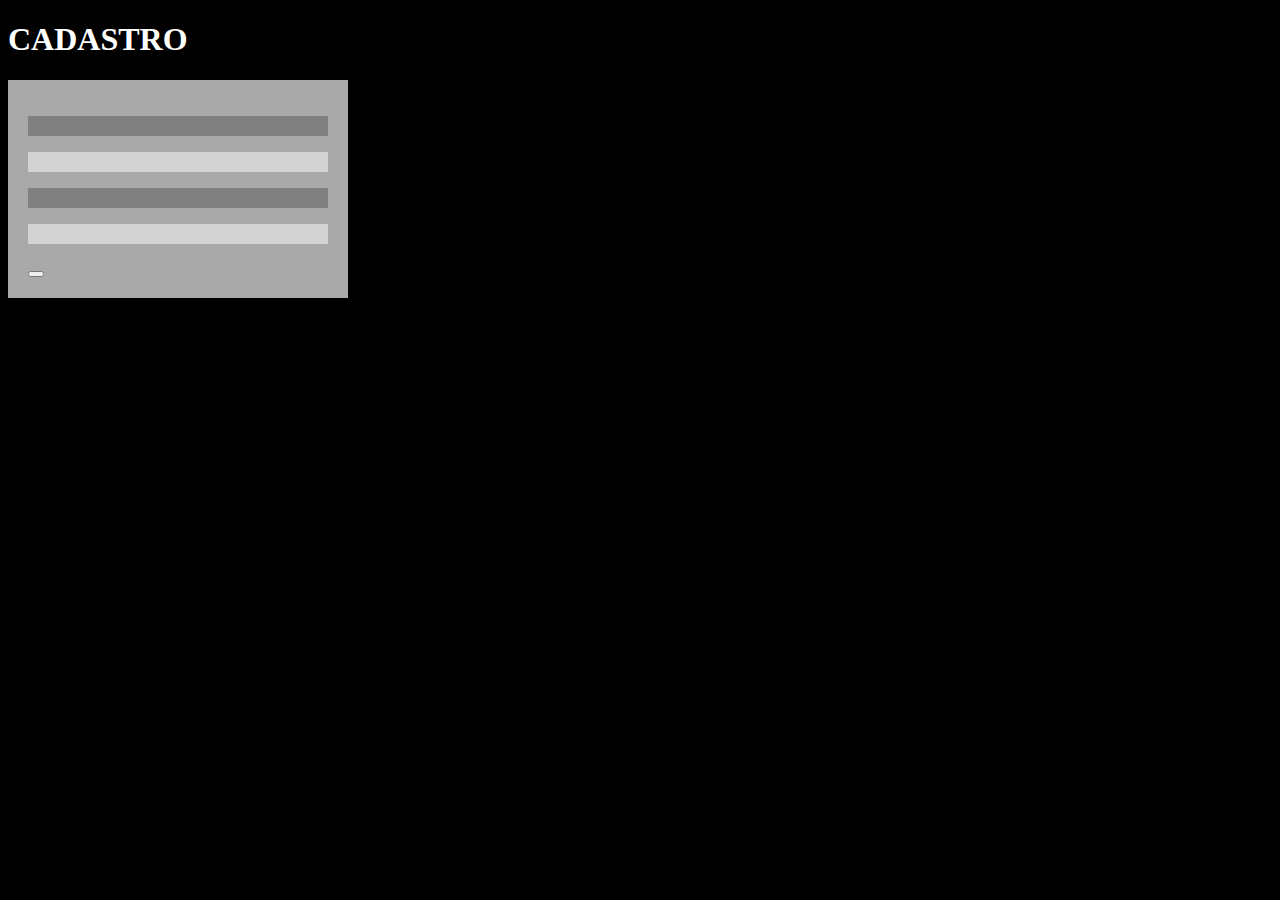
<file: Aula 1 (11-02-2022)/index.html>
<!DOCTYPE html>
<HTML lang="pt-br">
<HEAD>
    <meta charset="UTF-8">
    <link href="css/estilo.css" rel="stylesheet">
</HEAD>
<BODY>
    <H1>CADASTRO</H1>
    <div class="Container">
        <p class="p1">Nome:</p>
        <p class="p2">RG:</p>
        <p class="p3">Telefone:</p>
        <p class="p4">Endereço</p>
        <button id="btn"></button>
        <script src="js/script.js"></script>
    </div>
</BODY>
</HTML>
</file>
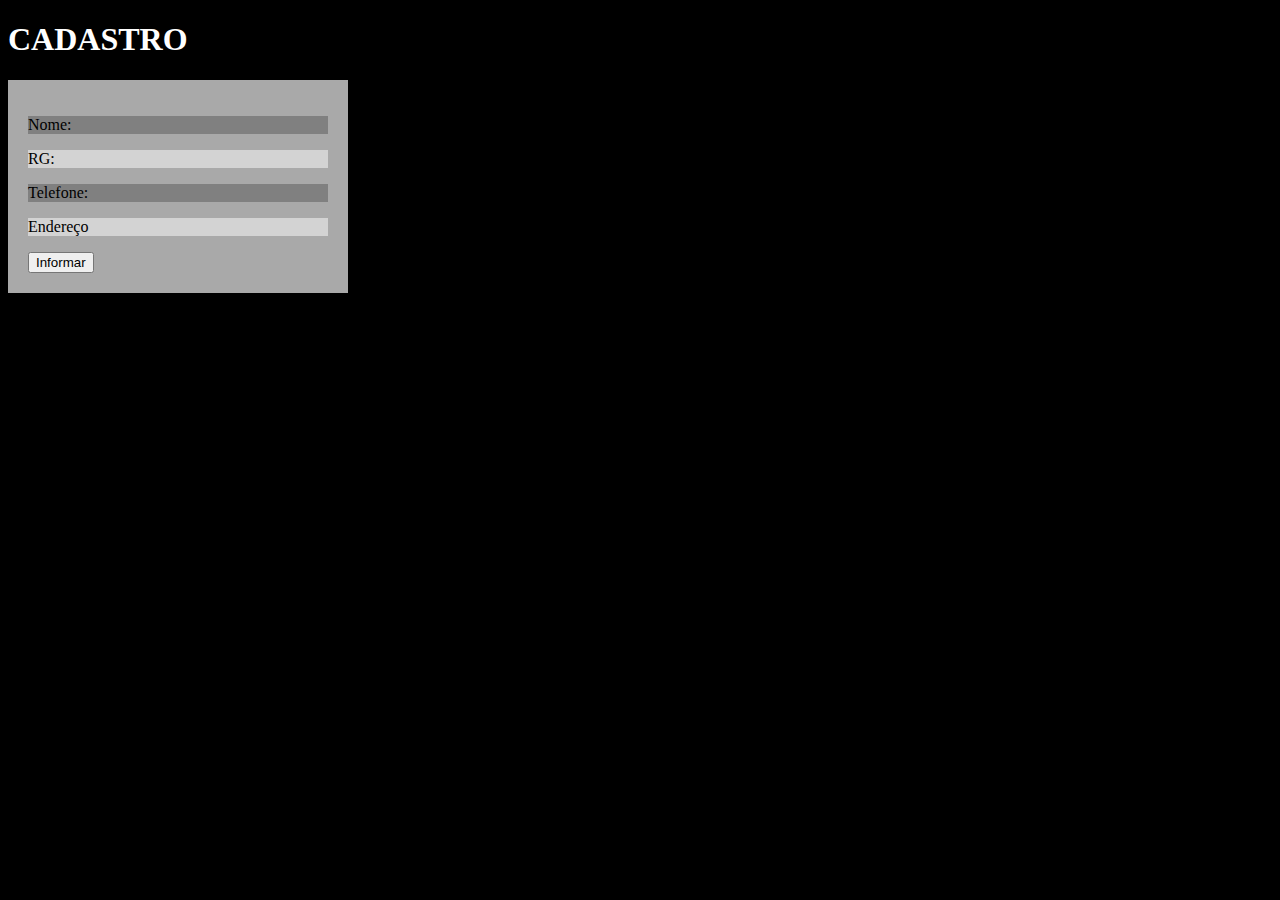
<file: Aula 2 (18-02-2022)/index.html>
<!DOCTYPE html>
<HTML lang="pt-br">
<HEAD>
    <meta charset="UTF-8">
    <link href="css/estilo.css" rel="stylesheet">
</HEAD>
<BODY>
    <H1>CADASTRO</H1>
    <div class="Container">
        <p class="p1">Nome:</p>
        <p class="p2">RG:</p>
        <p class="p3">Telefone:</p>
        <p class="p4">Endereço</p>
        <button id="btn">Informar</button>
        <script src="js/script.js"></script>
    </div>
</BODY>
</HTML>
</file>
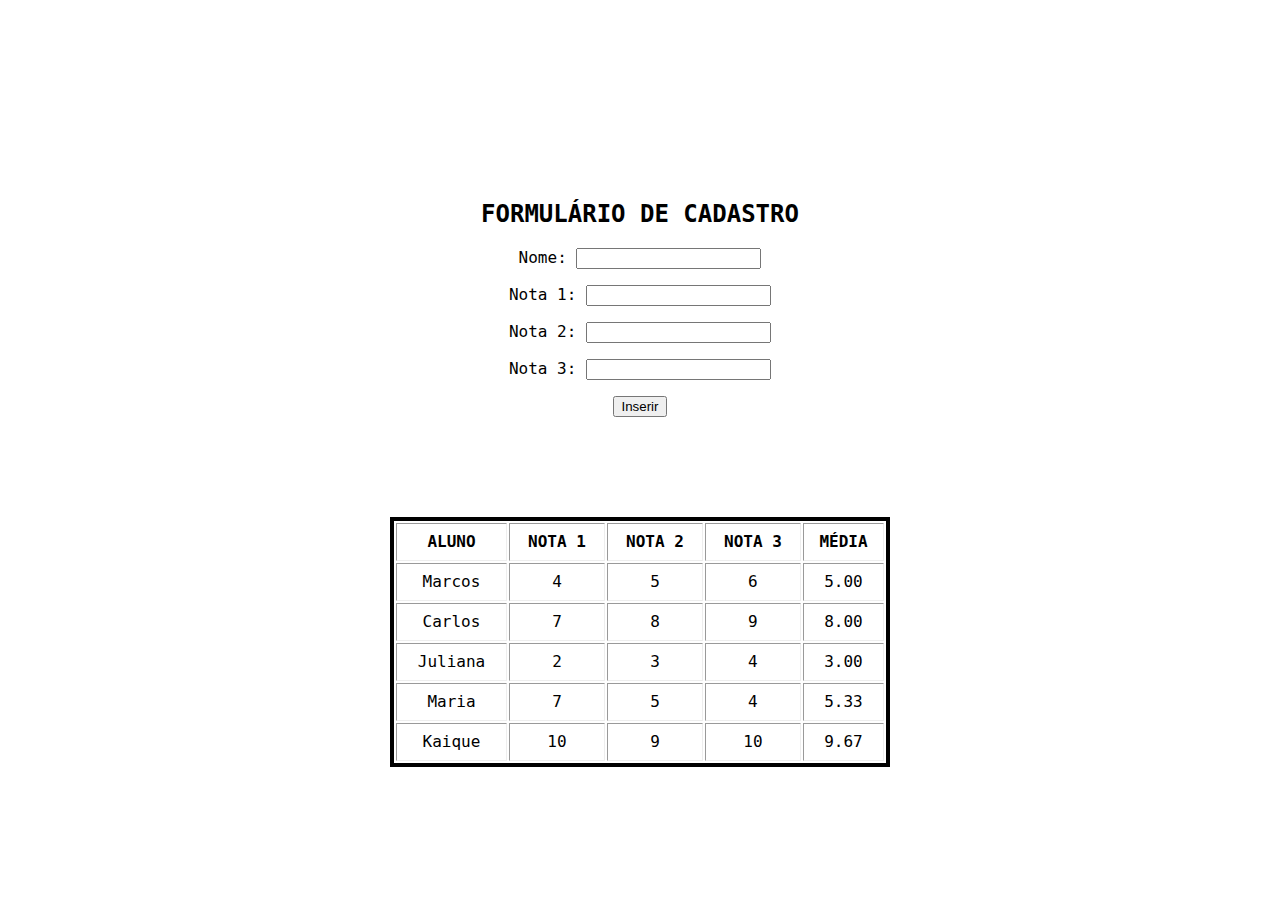
<file: Aula 8 (08-04-2022)/index.html>
<html>
    <head>
        <link rel="stylesheet" href="./style.css">
    </head>
    <title>Aula 08</title>
    <body>
        <form align="center">
            <H2>FORMULÁRIO DE CADASTRO</H2>
            <div class="form_Cadastro">
              <label>Nome:</label>
              <input type="text" class="nome">
            </div>
            <p></p>
            <div class="form-group">
              <label>Nota 1:</label>
              <input type="text" class="nota1">
              <p></p>
              <label>Nota 2:</label>
              <input type="text" class="nota2">
              <p></p>
              <label>Nota 3:</label>
              <input type="text" class="nota3">
            </div>
            <p></p>
            <button id="btn_inserir">Inserir</button>
        </form>
        <table class="tbl" border="5" align="center">
            <!-- td: célula da tabela, tr: linha da tabela -->
            <tr>
            <th>ALUNO</th>
            <th>NOTA 1</th>
            <th>NOTA 2</th>
            <th>NOTA 3</th>
            <th>MÉDIA</th>
            </tr>
            <tr>
                <td>Marcos</td>
                <td>4</td>
                <td>5</td>
                <td>6</td>
                <td></td>
            </tr>
            <tr>
                <td>Carlos</td>
                <td>7</td>
                <td>8</td>
                <td>9</td>
                <td></td>
            </tr>
            <tr>
                <td>Juliana</td>
                <td>2</td>
                <td>3</td>
                <td>4</td>
                <td></td>
            </tr>
            <tr>
                <td>Maria</td>
                <td>7</td>
                <td>5</td>
                <td>4</td>
                <td></td>
            </tr>
            <tr>
                <td>Kaique</td>
                <td>10</td>
                <td>9</td>
                <td>10</td>
                <td></td>
                </tr>
            </table>
              <script src="./calcular_media.js"></script>
              <script src="./inserir_aluno.js"></script>
    </body>
</html>
</file>
<file: Aula 1 (11-02-2022)/css/estilo.css>
Body{
    background-color: black;
}

.Container{
    background-color: #A9A9A9;
    padding: 20px;
    width: 300px;
}

.p, H1{
    color: white;
}

.p1 , .p3{
    height: 20px;
    width: 100%;
    background-color: Gray;
}

.p2 , .p4{
    height: 20px;
    width: 100%;
    background-color: lightgray;
}
</file>
<file: Aula 2 (18-02-2022)/css/estilo.css>
Body{
    background-color: black;
}

.Container{
    background-color: #A9A9A9;
    padding: 20px;
    width: 300px;
}

.p, H1{
    color: white;
}

.p1 , .p3{
    height: 18px;
    width: 100%;
    background-color: Gray;
}

.p2 , .p4{
    height: 18px;
    width: 100%;
    background-color: lightgray;
}
</file>
<file: Aula 8 (08-04-2022)/style.css>
body{
    margin-top: 200px;
    font-family: 'Roboto Mono', monospace;
    background-image: url('https://cdn.pixabay.com/photo/2020/09/08/18/50/alphabet-5555610_960_720.jpg');
}

table{
    border: 4px solid;
    background-color: white;
    margin-top: 100px;
    text-align: center;
    height: 250px;
    width: 500px;
}

form{
    background-color: white;
}
</file>
